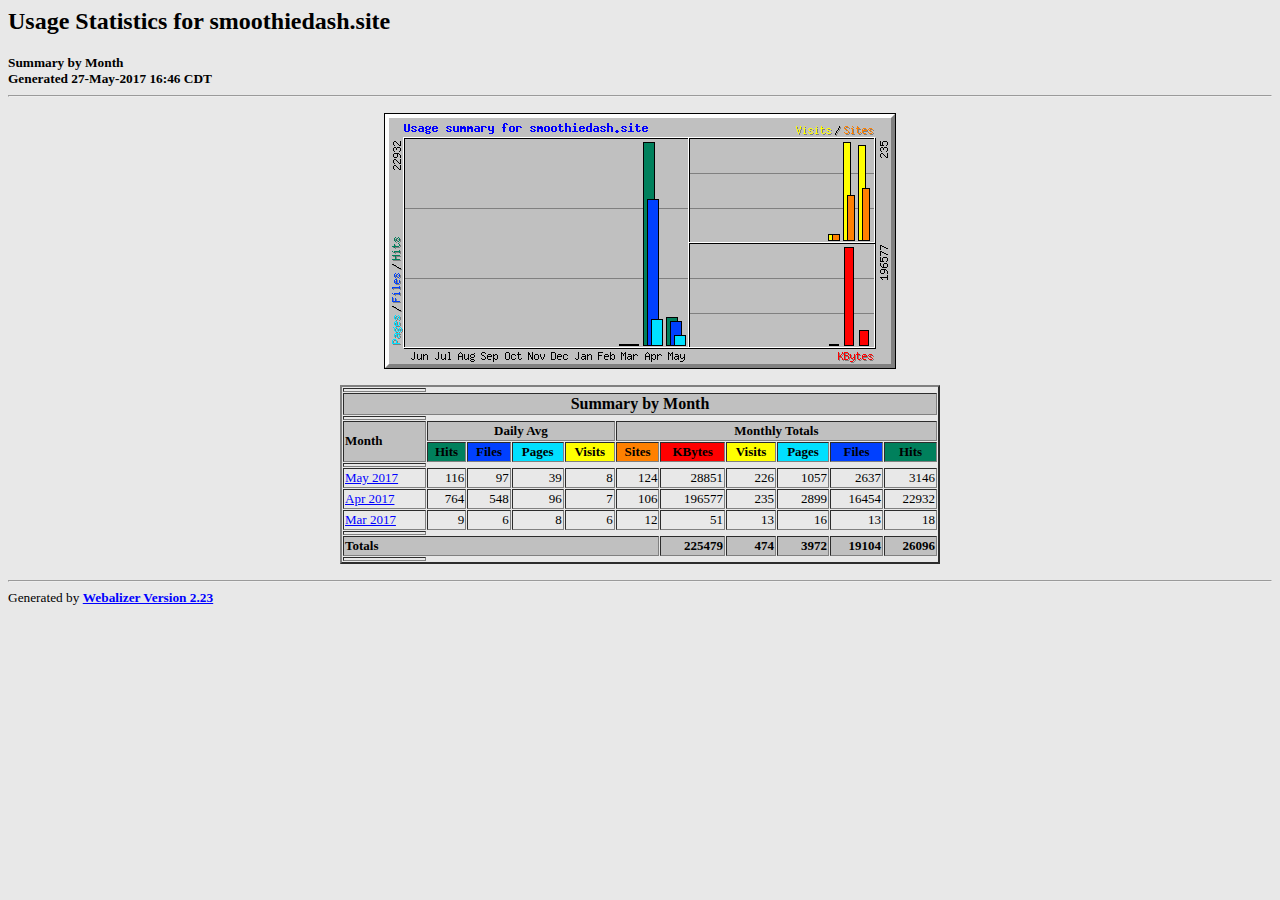
<file: tmp/webalizer/index.html>
<!DOCTYPE HTML PUBLIC "-//W3C//DTD HTML 4.0 Transitional//EN">

<!-- Generated by The Webalizer  Ver. 2.23-05 -->
<!--                                          -->
<!-- Copyright 1997-2011  Bradford L. Barrett -->
<!--                                          -->
<!-- Distributed under the GNU GPL  Version 2 -->
<!--        Full text may be found at:        -->
<!--         http://www.webalizer.org         -->
<!--                                          -->
<!--  Give the power back to the programmers  -->
<!--   Support the Free Software Foundation   -->
<!--           (http://www.fsf.org)           -->
<!--                                          -->
<!-- *** Generated: 27-May-2017 16:46 CDT *** -->

<HTML lang="en">
<HEAD>
 <TITLE>Usage Statistics for smoothiedash.site - Summary by Month</TITLE>
</HEAD>

<BODY BGCOLOR="#E8E8E8" TEXT="#000000" LINK="#0000FF" VLINK="#FF0000">
<H2>Usage Statistics for smoothiedash.site</H2>
<SMALL><STRONG>
Summary by Month<BR>
Generated 27-May-2017 16:46 CDT<BR>
</STRONG></SMALL>
<CENTER>
<HR>
<P>
<IMG SRC="usage.png" ALT="Usage summary for smoothiedash.site" HEIGHT=256 WIDTH=512><P>
<TABLE WIDTH=600 BORDER=2 CELLSPACING=1 CELLPADDING=1>
<TR><TH HEIGHT=4></TH></TR>
<TR><TH COLSPAN=11 BGCOLOR="#C0C0C0" ALIGN=center>Summary by Month</TH></TR>
<TR><TH HEIGHT=4></TH></TR>
<TR><TH ALIGN=left ROWSPAN=2 BGCOLOR="#C0C0C0"><FONT SIZE="-1">Month</FONT></TH>
<TH ALIGN=center COLSPAN=4 BGCOLOR="#C0C0C0"><FONT SIZE="-1">Daily Avg</FONT></TH>
<TH ALIGN=center COLSPAN=6 BGCOLOR="#C0C0C0"><FONT SIZE="-1">Monthly Totals</FONT></TH></TR>
<TR><TH ALIGN=center BGCOLOR="#00805c"><FONT SIZE="-1">Hits</FONT></TH>
<TH ALIGN=center BGCOLOR="#0040ff"><FONT SIZE="-1">Files</FONT></TH>
<TH ALIGN=center BGCOLOR="#00e0ff"><FONT SIZE="-1">Pages</FONT></TH>
<TH ALIGN=center BGCOLOR="#ffff00"><FONT SIZE="-1">Visits</FONT></TH>
<TH ALIGN=center BGCOLOR="#ff8000"><FONT SIZE="-1">Sites</FONT></TH>
<TH ALIGN=center BGCOLOR="#ff0000"><FONT SIZE="-1">KBytes</FONT></TH>
<TH ALIGN=center BGCOLOR="#ffff00"><FONT SIZE="-1">Visits</FONT></TH>
<TH ALIGN=center BGCOLOR="#00e0ff"><FONT SIZE="-1">Pages</FONT></TH>
<TH ALIGN=center BGCOLOR="#0040ff"><FONT SIZE="-1">Files</FONT></TH>
<TH ALIGN=center BGCOLOR="#00805c"><FONT SIZE="-1">Hits</FONT></TH></TR>
<TR><TH HEIGHT=4></TH></TR>
<TR><TD NOWRAP><A HREF="usage_201705.html"><FONT SIZE="-1">May 2017</FONT></A></TD>
<TD ALIGN=right><FONT SIZE="-1">116</FONT></TD>
<TD ALIGN=right><FONT SIZE="-1">97</FONT></TD>
<TD ALIGN=right><FONT SIZE="-1">39</FONT></TD>
<TD ALIGN=right><FONT SIZE="-1">8</FONT></TD>
<TD ALIGN=right><FONT SIZE="-1">124</FONT></TD>
<TD ALIGN=right><FONT SIZE="-1">28851</FONT></TD>
<TD ALIGN=right><FONT SIZE="-1">226</FONT></TD>
<TD ALIGN=right><FONT SIZE="-1">1057</FONT></TD>
<TD ALIGN=right><FONT SIZE="-1">2637</FONT></TD>
<TD ALIGN=right><FONT SIZE="-1">3146</FONT></TD></TR>
<TR><TD NOWRAP><A HREF="usage_201704.html"><FONT SIZE="-1">Apr 2017</FONT></A></TD>
<TD ALIGN=right><FONT SIZE="-1">764</FONT></TD>
<TD ALIGN=right><FONT SIZE="-1">548</FONT></TD>
<TD ALIGN=right><FONT SIZE="-1">96</FONT></TD>
<TD ALIGN=right><FONT SIZE="-1">7</FONT></TD>
<TD ALIGN=right><FONT SIZE="-1">106</FONT></TD>
<TD ALIGN=right><FONT SIZE="-1">196577</FONT></TD>
<TD ALIGN=right><FONT SIZE="-1">235</FONT></TD>
<TD ALIGN=right><FONT SIZE="-1">2899</FONT></TD>
<TD ALIGN=right><FONT SIZE="-1">16454</FONT></TD>
<TD ALIGN=right><FONT SIZE="-1">22932</FONT></TD></TR>
<TR><TD NOWRAP><A HREF="usage_201703.html"><FONT SIZE="-1">Mar 2017</FONT></A></TD>
<TD ALIGN=right><FONT SIZE="-1">9</FONT></TD>
<TD ALIGN=right><FONT SIZE="-1">6</FONT></TD>
<TD ALIGN=right><FONT SIZE="-1">8</FONT></TD>
<TD ALIGN=right><FONT SIZE="-1">6</FONT></TD>
<TD ALIGN=right><FONT SIZE="-1">12</FONT></TD>
<TD ALIGN=right><FONT SIZE="-1">51</FONT></TD>
<TD ALIGN=right><FONT SIZE="-1">13</FONT></TD>
<TD ALIGN=right><FONT SIZE="-1">16</FONT></TD>
<TD ALIGN=right><FONT SIZE="-1">13</FONT></TD>
<TD ALIGN=right><FONT SIZE="-1">18</FONT></TD></TR>
<TR><TH HEIGHT=4></TH></TR>
<TR><TH BGCOLOR="#C0C0C0" COLSPAN=6 ALIGN=left><FONT SIZE="-1">Totals</FONT></TH>
<TH BGCOLOR="#C0C0C0" ALIGN=right><FONT SIZE="-1">225479</FONT></TH>
<TH BGCOLOR="#C0C0C0" ALIGN=right><FONT SIZE="-1">474</FONT></TH>
<TH BGCOLOR="#C0C0C0" ALIGN=right><FONT SIZE="-1">3972</FONT></TH>
<TH BGCOLOR="#C0C0C0" ALIGN=right><FONT SIZE="-1">19104</FONT></TH>
<TH BGCOLOR="#C0C0C0" ALIGN=right><FONT SIZE="-1">26096</FONT></TH></TR>
<TR><TH HEIGHT=4></TH></TR>
</TABLE>
</CENTER>
<P>
<HR>
<TABLE WIDTH="100%" CELLPADDING=0 CELLSPACING=0 BORDER=0>
<TR>
<TD ALIGN=left VALIGN=top>
<SMALL>Generated by
<A HREF="http://www.webalizer.org/"><STRONG>Webalizer Version 2.23</STRONG></A>
</SMALL>
</TD>
</TR>
</TABLE>

<!-- Webalizer Version 2.23-05 (Mod: 14-Apr-2011) -->

</BODY>
</HTML>
</file>
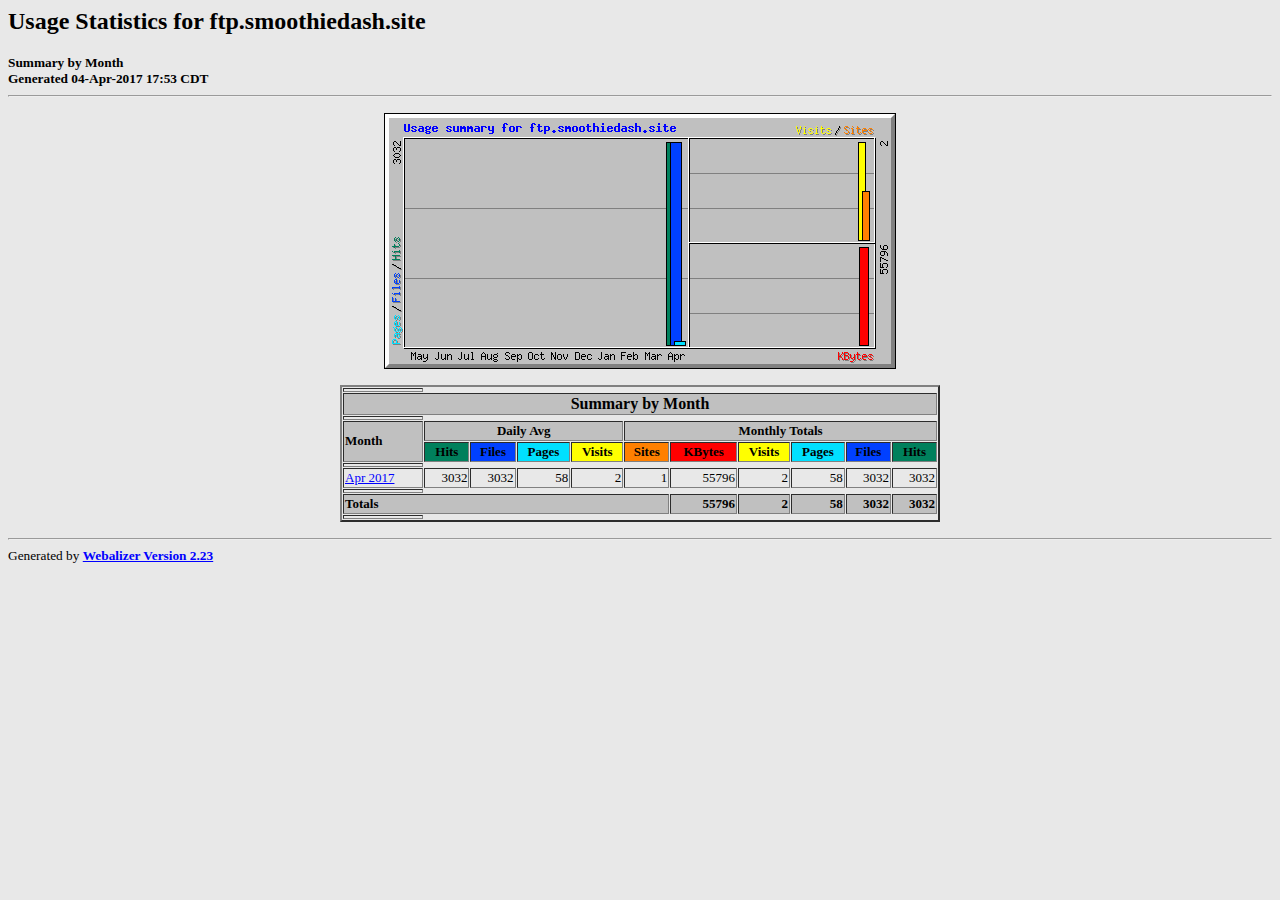
<file: tmp/webalizerftp/index.html>
<!DOCTYPE HTML PUBLIC "-//W3C//DTD HTML 4.0 Transitional//EN">

<!-- Generated by The Webalizer  Ver. 2.23-05 -->
<!--                                          -->
<!-- Copyright 1997-2011  Bradford L. Barrett -->
<!--                                          -->
<!-- Distributed under the GNU GPL  Version 2 -->
<!--        Full text may be found at:        -->
<!--         http://www.webalizer.org         -->
<!--                                          -->
<!--  Give the power back to the programmers  -->
<!--   Support the Free Software Foundation   -->
<!--           (http://www.fsf.org)           -->
<!--                                          -->
<!-- *** Generated: 04-Apr-2017 17:53 CDT *** -->

<HTML lang="en">
<HEAD>
 <TITLE>Usage Statistics for ftp.smoothiedash.site - Summary by Month</TITLE>
</HEAD>

<BODY BGCOLOR="#E8E8E8" TEXT="#000000" LINK="#0000FF" VLINK="#FF0000">
<H2>Usage Statistics for ftp.smoothiedash.site</H2>
<SMALL><STRONG>
Summary by Month<BR>
Generated 04-Apr-2017 17:53 CDT<BR>
</STRONG></SMALL>
<CENTER>
<HR>
<P>
<IMG SRC="usage.png" ALT="Usage summary for ftp.smoothiedash.site" HEIGHT=256 WIDTH=512><P>
<TABLE WIDTH=600 BORDER=2 CELLSPACING=1 CELLPADDING=1>
<TR><TH HEIGHT=4></TH></TR>
<TR><TH COLSPAN=11 BGCOLOR="#C0C0C0" ALIGN=center>Summary by Month</TH></TR>
<TR><TH HEIGHT=4></TH></TR>
<TR><TH ALIGN=left ROWSPAN=2 BGCOLOR="#C0C0C0"><FONT SIZE="-1">Month</FONT></TH>
<TH ALIGN=center COLSPAN=4 BGCOLOR="#C0C0C0"><FONT SIZE="-1">Daily Avg</FONT></TH>
<TH ALIGN=center COLSPAN=6 BGCOLOR="#C0C0C0"><FONT SIZE="-1">Monthly Totals</FONT></TH></TR>
<TR><TH ALIGN=center BGCOLOR="#00805c"><FONT SIZE="-1">Hits</FONT></TH>
<TH ALIGN=center BGCOLOR="#0040ff"><FONT SIZE="-1">Files</FONT></TH>
<TH ALIGN=center BGCOLOR="#00e0ff"><FONT SIZE="-1">Pages</FONT></TH>
<TH ALIGN=center BGCOLOR="#ffff00"><FONT SIZE="-1">Visits</FONT></TH>
<TH ALIGN=center BGCOLOR="#ff8000"><FONT SIZE="-1">Sites</FONT></TH>
<TH ALIGN=center BGCOLOR="#ff0000"><FONT SIZE="-1">KBytes</FONT></TH>
<TH ALIGN=center BGCOLOR="#ffff00"><FONT SIZE="-1">Visits</FONT></TH>
<TH ALIGN=center BGCOLOR="#00e0ff"><FONT SIZE="-1">Pages</FONT></TH>
<TH ALIGN=center BGCOLOR="#0040ff"><FONT SIZE="-1">Files</FONT></TH>
<TH ALIGN=center BGCOLOR="#00805c"><FONT SIZE="-1">Hits</FONT></TH></TR>
<TR><TH HEIGHT=4></TH></TR>
<TR><TD NOWRAP><A HREF="usage_201704.html"><FONT SIZE="-1">Apr 2017</FONT></A></TD>
<TD ALIGN=right><FONT SIZE="-1">3032</FONT></TD>
<TD ALIGN=right><FONT SIZE="-1">3032</FONT></TD>
<TD ALIGN=right><FONT SIZE="-1">58</FONT></TD>
<TD ALIGN=right><FONT SIZE="-1">2</FONT></TD>
<TD ALIGN=right><FONT SIZE="-1">1</FONT></TD>
<TD ALIGN=right><FONT SIZE="-1">55796</FONT></TD>
<TD ALIGN=right><FONT SIZE="-1">2</FONT></TD>
<TD ALIGN=right><FONT SIZE="-1">58</FONT></TD>
<TD ALIGN=right><FONT SIZE="-1">3032</FONT></TD>
<TD ALIGN=right><FONT SIZE="-1">3032</FONT></TD></TR>
<TR><TH HEIGHT=4></TH></TR>
<TR><TH BGCOLOR="#C0C0C0" COLSPAN=6 ALIGN=left><FONT SIZE="-1">Totals</FONT></TH>
<TH BGCOLOR="#C0C0C0" ALIGN=right><FONT SIZE="-1">55796</FONT></TH>
<TH BGCOLOR="#C0C0C0" ALIGN=right><FONT SIZE="-1">2</FONT></TH>
<TH BGCOLOR="#C0C0C0" ALIGN=right><FONT SIZE="-1">58</FONT></TH>
<TH BGCOLOR="#C0C0C0" ALIGN=right><FONT SIZE="-1">3032</FONT></TH>
<TH BGCOLOR="#C0C0C0" ALIGN=right><FONT SIZE="-1">3032</FONT></TH></TR>
<TR><TH HEIGHT=4></TH></TR>
</TABLE>
</CENTER>
<P>
<HR>
<TABLE WIDTH="100%" CELLPADDING=0 CELLSPACING=0 BORDER=0>
<TR>
<TD ALIGN=left VALIGN=top>
<SMALL>Generated by
<A HREF="http://www.webalizer.org/"><STRONG>Webalizer Version 2.23</STRONG></A>
</SMALL>
</TD>
</TR>
</TABLE>

<!-- Webalizer Version 2.23-05 (Mod: 14-Apr-2011) -->

</BODY>
</HTML>
</file>
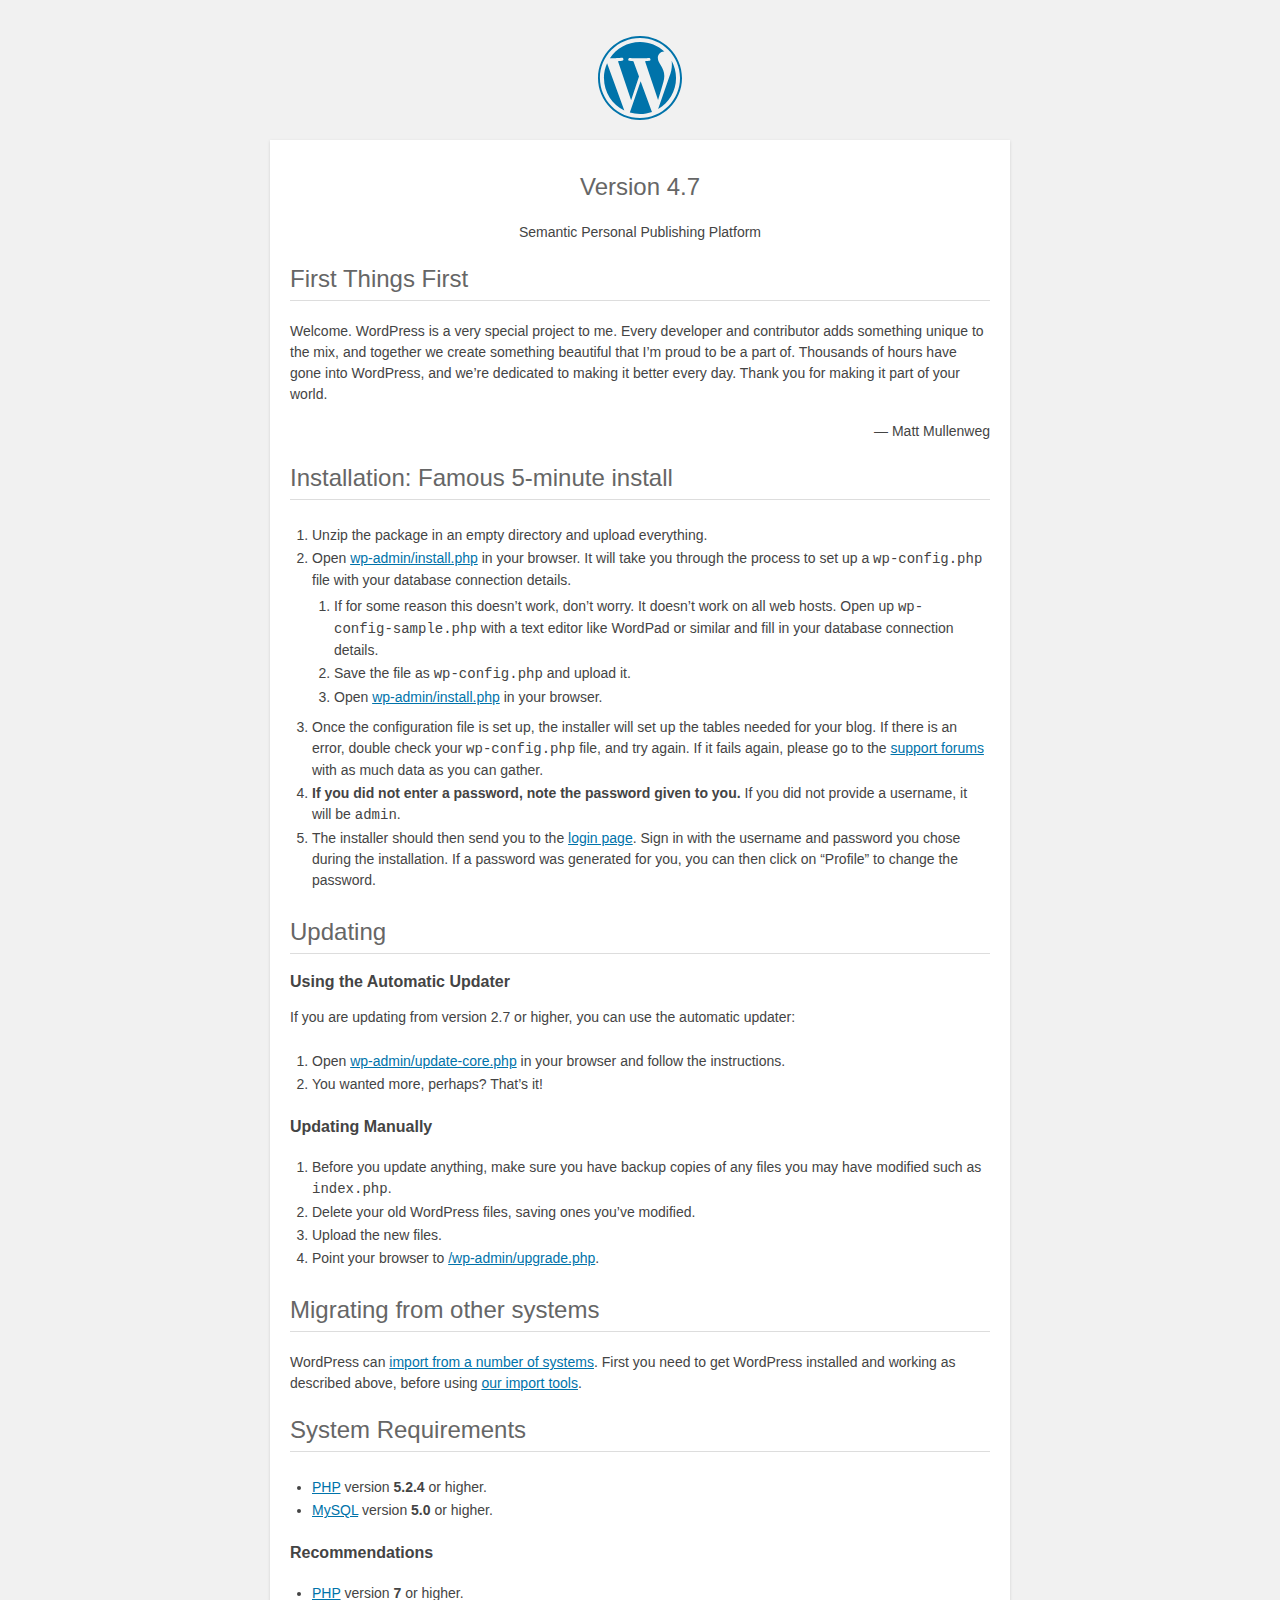
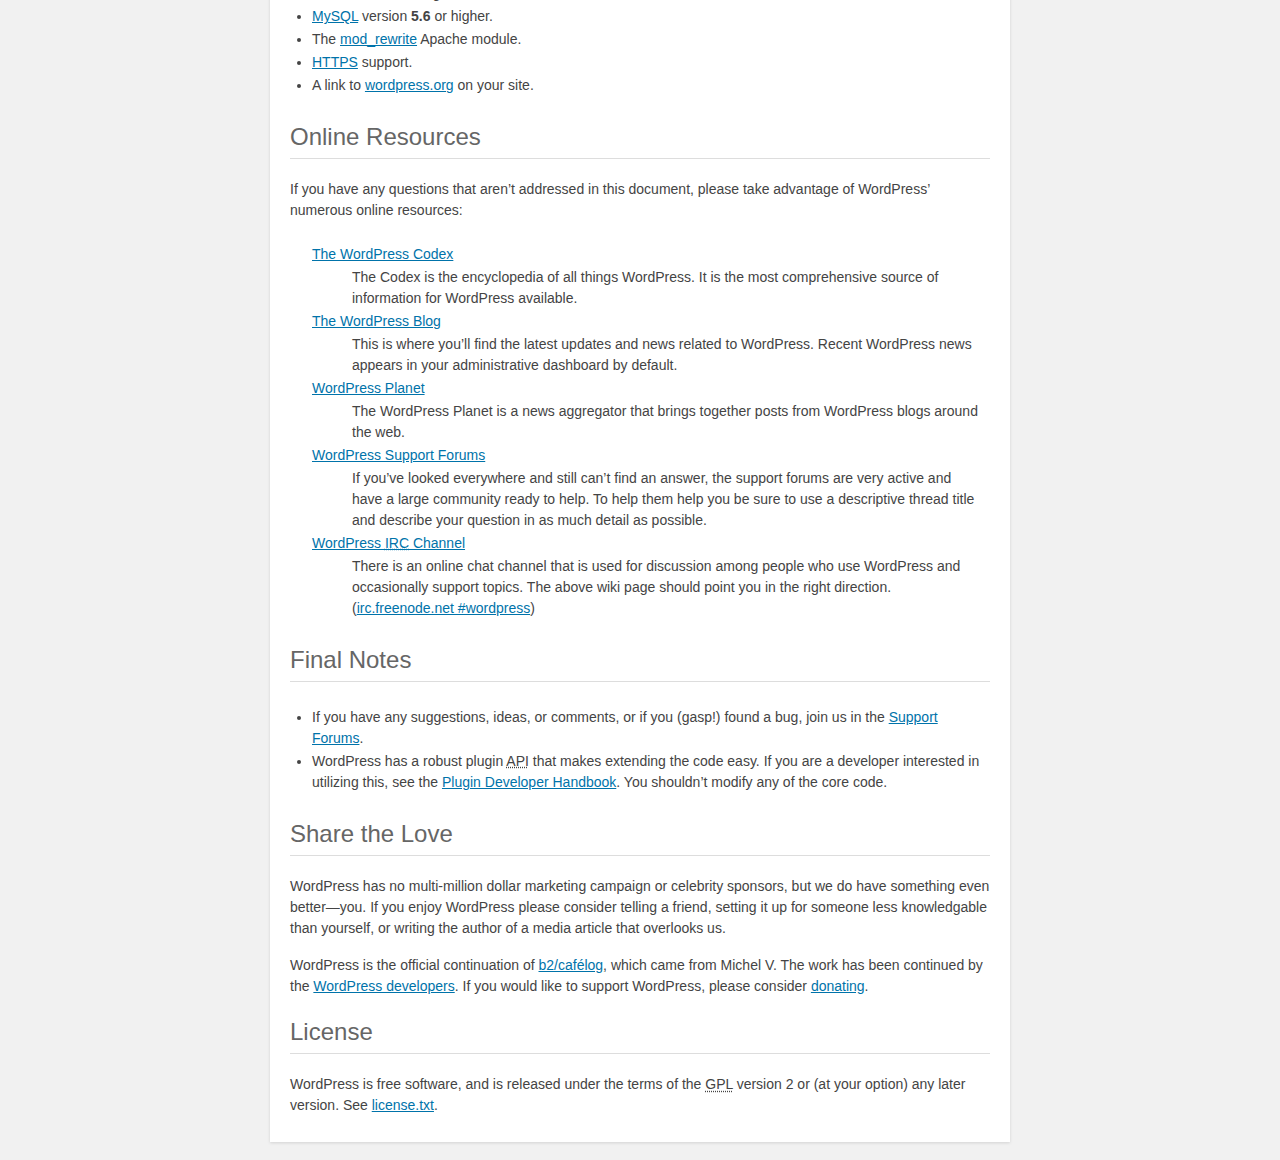
<file: public_html/readme.html>
<!DOCTYPE html>
<html>
<head>
	<meta name="viewport" content="width=device-width" />
	<meta http-equiv="Content-Type" content="text/html; charset=utf-8" />
	<title>WordPress &#8250; ReadMe</title>
	<link rel="stylesheet" href="wp-admin/css/install.css?ver=20100228" type="text/css" />
</head>
<body>
<h1 id="logo">
	<a href="https://wordpress.org/"><img alt="WordPress" src="wp-admin/images/wordpress-logo.png" /></a>
	<br /> Version 4.7
</h1>
<p style="text-align: center">Semantic Personal Publishing Platform</p>

<h2>First Things First</h2>
<p>Welcome. WordPress is a very special project to me. Every developer and contributor adds something unique to the mix, and together we create something beautiful that I&#8217;m proud to be a part of. Thousands of hours have gone into WordPress, and we&#8217;re dedicated to making it better every day. Thank you for making it part of your world.</p>
<p style="text-align: right">&#8212; Matt Mullenweg</p>

<h2>Installation: Famous 5-minute install</h2>
<ol>
	<li>Unzip the package in an empty directory and upload everything.</li>
	<li>Open <span class="file"><a href="wp-admin/install.php">wp-admin/install.php</a></span> in your browser. It will take you through the process to set up a <code>wp-config.php</code> file with your database connection details.
		<ol>
			<li>If for some reason this doesn&#8217;t work, don&#8217;t worry. It doesn&#8217;t work on all web hosts. Open up <code>wp-config-sample.php</code> with a text editor like WordPad or similar and fill in your database connection details.</li>
			<li>Save the file as <code>wp-config.php</code> and upload it.</li>
			<li>Open <span class="file"><a href="wp-admin/install.php">wp-admin/install.php</a></span> in your browser.</li>
		</ol>
	</li>
	<li>Once the configuration file is set up, the installer will set up the tables needed for your blog. If there is an error, double check your <code>wp-config.php</code> file, and try again. If it fails again, please go to the <a href="https://wordpress.org/support/" title="WordPress support">support forums</a> with as much data as you can gather.</li>
	<li><strong>If you did not enter a password, note the password given to you.</strong> If you did not provide a username, it will be <code>admin</code>.</li>
	<li>The installer should then send you to the <a href="wp-login.php">login page</a>. Sign in with the username and password you chose during the installation. If a password was generated for you, you can then click on &#8220;Profile&#8221; to change the password.</li>
</ol>

<h2>Updating</h2>
<h3>Using the Automatic Updater</h3>
<p>If you are updating from version 2.7 or higher, you can use the automatic updater:</p>
<ol>
	<li>Open <span class="file"><a href="wp-admin/update-core.php">wp-admin/update-core.php</a></span> in your browser and follow the instructions.</li>
	<li>You wanted more, perhaps? That&#8217;s it!</li>
</ol>

<h3>Updating Manually</h3>
<ol>
	<li>Before you update anything, make sure you have backup copies of any files you may have modified such as <code>index.php</code>.</li>
	<li>Delete your old WordPress files, saving ones you&#8217;ve modified.</li>
	<li>Upload the new files.</li>
	<li>Point your browser to <span class="file"><a href="wp-admin/upgrade.php">/wp-admin/upgrade.php</a>.</span></li>
</ol>

<h2>Migrating from other systems</h2>
<p>WordPress can <a href="https://codex.wordpress.org/Importing_Content">import from a number of systems</a>. First you need to get WordPress installed and working as described above, before using <a href="wp-admin/import.php" title="Import to WordPress">our import tools</a>.</p>

<h2>System Requirements</h2>
<ul>
	<li><a href="https://secure.php.net/">PHP</a> version <strong>5.2.4</strong> or higher.</li>
	<li><a href="https://www.mysql.com/">MySQL</a> version <strong>5.0</strong> or higher.</li>
</ul>

<h3>Recommendations</h3>
<ul>
	<li><a href="https://secure.php.net/">PHP</a> version <strong>7</strong> or higher.</li>
	<li><a href="https://www.mysql.com/">MySQL</a> version <strong>5.6</strong> or higher.</li>
	<li>The <a href="https://httpd.apache.org/docs/2.2/mod/mod_rewrite.html">mod_rewrite</a> Apache module.</li>
	<li><a href="https://wordpress.org/news/2016/12/moving-toward-ssl/">HTTPS</a> support.</li>
	<li>A link to <a href="https://wordpress.org/">wordpress.org</a> on your site.</li>
</ul>

<h2>Online Resources</h2>
<p>If you have any questions that aren&#8217;t addressed in this document, please take advantage of WordPress&#8217; numerous online resources:</p>
<dl>
	<dt><a href="https://codex.wordpress.org/">The WordPress Codex</a></dt>
		<dd>The Codex is the encyclopedia of all things WordPress. It is the most comprehensive source of information for WordPress available.</dd>
	<dt><a href="https://wordpress.org/news/">The WordPress Blog</a></dt>
		<dd>This is where you&#8217;ll find the latest updates and news related to WordPress. Recent WordPress news appears in your administrative dashboard by default.</dd>
	<dt><a href="https://planet.wordpress.org/">WordPress Planet</a></dt>
		<dd>The WordPress Planet is a news aggregator that brings together posts from WordPress blogs around the web.</dd>
	<dt><a href="https://wordpress.org/support/">WordPress Support Forums</a></dt>
		<dd>If you&#8217;ve looked everywhere and still can&#8217;t find an answer, the support forums are very active and have a large community ready to help. To help them help you be sure to use a descriptive thread title and describe your question in as much detail as possible.</dd>
	<dt><a href="https://codex.wordpress.org/IRC">WordPress <abbr title="Internet Relay Chat">IRC</abbr> Channel</a></dt>
		<dd>There is an online chat channel that is used for discussion among people who use WordPress and occasionally support topics. The above wiki page should point you in the right direction. (<a href="irc://irc.freenode.net/wordpress">irc.freenode.net #wordpress</a>)</dd>
</dl>

<h2>Final Notes</h2>
<ul>
	<li>If you have any suggestions, ideas, or comments, or if you (gasp!) found a bug, join us in the <a href="https://wordpress.org/support/">Support Forums</a>.</li>
	<li>WordPress has a robust plugin <abbr title="application programming interface">API</abbr> that makes extending the code easy. If you are a developer interested in utilizing this, see the <a href="https://developer.wordpress.org/plugins/">Plugin Developer Handbook</a>. You shouldn&#8217;t modify any of the core code.</li>
</ul>

<h2>Share the Love</h2>
<p>WordPress has no multi-million dollar marketing campaign or celebrity sponsors, but we do have something even better&#8212;you. If you enjoy WordPress please consider telling a friend, setting it up for someone less knowledgable than yourself, or writing the author of a media article that overlooks us.</p>

<p>WordPress is the official continuation of <a href="http://cafelog.com/">b2/caf&#233;log</a>, which came from Michel V. The work has been continued by the <a href="https://wordpress.org/about/">WordPress developers</a>. If you would like to support WordPress, please consider <a href="https://wordpress.org/donate/" title="Donate to WordPress">donating</a>.</p>

<h2>License</h2>
<p>WordPress is free software, and is released under the terms of the <abbr title="GNU General Public License">GPL</abbr> version 2 or (at your option) any later version. See <a href="license.txt">license.txt</a>.</p>

</body>
</html>
</file>
<file: public_html/wp-admin/css/install.css>
html {
	background: #f1f1f1;
	margin: 0 20px;
}

body {
	background: #fff;
	color: #444;
	font-family: -apple-system, BlinkMacSystemFont, "Segoe UI", Roboto, Oxygen-Sans, Ubuntu, Cantarell, "Helvetica Neue", sans-serif;
	margin: 140px auto 25px;
	padding: 20px 20px 10px 20px;
	max-width: 700px;
	-webkit-font-smoothing: subpixel-antialiased;
	-webkit-box-shadow: 0 1px 3px rgba(0,0,0,0.13);
	box-shadow: 0 1px 3px rgba(0,0,0,0.13);
}

a {
	color: #0073aa;
}

a:hover,
a:active {
	color: #00a0d2;
}

a:focus {
	color: #124964;
	-webkit-box-shadow:
		0 0 0 1px #5b9dd9,
		0 0 2px 1px rgba(30, 140, 190, .8);
	box-shadow:
		0 0 0 1px #5b9dd9,
		0 0 2px 1px rgba(30, 140, 190, .8);
}

.ie8 a:focus {
	outline: #5b9dd9 solid 1px;
}

h1, h2 {
	border-bottom: 1px solid #ddd;
	clear: both;
	color: #666;
	font-size: 24px;
	padding: 0;
	padding-bottom: 7px;
	font-weight: 400;
}

h3 {
	font-size: 16px;
}

p, li, dd, dt {
	padding-bottom: 2px;
	font-size: 14px;
	line-height: 1.5;
}

code, .code {
	font-family: Consolas, Monaco, monospace;
}

ul, ol, dl {
	padding: 5px 5px 5px 22px;
}

a img {
	border:0
}
abbr {
	border: 0;
	font-variant: normal;
}

fieldset {
	border: 0;
	padding: 0;
	margin: 0;
}

label {
	cursor: pointer;
}

#logo {
	margin: 6px 0 14px 0;
	padding: 0 0 7px 0;
	border-bottom: none;
	text-align:center
}
#logo a {
	background-image: url(../images/w-logo-blue.png?ver=20131202);
	background-image: none, url(../images/wordpress-logo.svg?ver=20131107);
	-webkit-background-size: 84px;
	background-size: 84px;
	background-position: center top;
	background-repeat: no-repeat;
	color: #444; /* same as login.css */
	height: 84px;
	font-size: 20px;
	font-weight: 400;
	line-height: 1.3em;
	margin: -130px auto 25px;
	padding: 0;
	text-decoration: none;
	width: 84px;
	text-indent: -9999px;
	outline: none;
	overflow: hidden;
	display: block;
}

#logo a:focus {
	-webkit-box-shadow: none;
	box-shadow: none;
}

.step {
	margin: 20px 0 15px;
}
.step, th {
	text-align: left;
	padding: 0;
}
.language-chooser.wp-core-ui .step .button.button-large {
	height: 36px;
	font-size: 14px;
	line-height: 33px;
	vertical-align: middle;
}
textarea {
	border: 1px solid #ddd;
	font-family: -apple-system, BlinkMacSystemFont, "Segoe UI", Roboto, Oxygen-Sans, Ubuntu, Cantarell, "Helvetica Neue", sans-serif;
	width: 100%;
	-webkit-box-sizing: border-box;
	-moz-box-sizing: border-box;
	box-sizing: border-box;
}

.form-table {
	border-collapse: collapse;
	margin-top: 1em;
	width: 100%;
}

.form-table td {
	margin-bottom: 9px;
	padding: 10px 20px 10px 0;
	font-size: 14px;
	vertical-align: top
}

.form-table th {
	font-size: 14px;
	text-align: left;
	padding: 10px 20px 10px 0;
	width: 140px;
	vertical-align: top;
}

.form-table code {
	line-height: 18px;
	font-size: 14px;
}

.form-table p {
	margin: 4px 0 0 0;
	font-size: 11px;
}

.form-table input {
	line-height: 20px;
	font-size: 15px;
	padding: 3px 5px;
	border: 1px solid #ddd;
	-webkit-box-shadow: inset 0 1px 2px rgba(0,0,0,0.07);
	box-shadow: inset 0 1px 2px rgba(0,0,0,0.07);
}

input,
submit {
	font-family: -apple-system, BlinkMacSystemFont, "Segoe UI", Roboto, Oxygen-Sans, Ubuntu, Cantarell, "Helvetica Neue", sans-serif;
}

.form-table input[type=text],
.form-table input[type=email],
.form-table input[type=url],
.form-table input[type=password] {
	width: 206px;
}

.form-table th p {
	font-weight: 400;
}

.form-table.install-success th,
.form-table.install-success td {
	vertical-align: middle;
	padding: 16px 20px 16px 0;
}

.form-table.install-success td p {
	margin: 0;
	font-size: 14px;
}

.form-table.install-success td code {
	margin: 0;
	font-size: 18px;
}

#error-page {
	margin-top: 50px;
}

#error-page p {
	font-size: 14px;
	line-height: 18px;
	margin: 25px 0 20px;
}

#error-page code, .code {
	font-family: Consolas, Monaco, monospace;
}

.wp-hide-pw > .dashicons {
	line-height: inherit;
}

#pass-strength-result {
	background-color: #eee;
	border: 1px solid #ddd;
	color: #23282d;
	margin: -2px 5px 5px 0px;
	padding: 3px 5px;
	text-align: center;
	width: 218px;
	-webkit-box-sizing: border-box;
	-moz-box-sizing: border-box;
	box-sizing: border-box;
	opacity: 0;
}

#pass-strength-result.short {
	background-color: #f1adad;
	border-color: #e35b5b;
	opacity: 1;
}

#pass-strength-result.bad {
	background-color: #fbc5a9;
	border-color: #f78b53;
	opacity: 1;
}

#pass-strength-result.good {
	background-color: #ffe399;
	border-color: #ffc733;
	opacity: 1;
}

#pass-strength-result.strong {
	background-color: #c1e1b9;
	border-color: #83c373;
	opacity: 1;
}

#pass1.short, #pass1-text.short {
	border-color: #e35b5b;
}

#pass1.bad, #pass1-text.bad {
	border-color: #f78b53;
}

#pass1.good, #pass1-text.good {
	border-color: #ffc733;
}

#pass1.strong, #pass1-text.strong {
	border-color: #83c373;
}

.pw-weak {
	display: none;
}

.message {
	border-left: 4px solid #dc3232;
	padding: .7em .6em;
	background-color: #fbeaea;
}

/* rtl:ignore */
#dbname,
#uname,
#pwd,
#dbhost,
#prefix,
#user_login,
#admin_email,
#pass1,
#pass2 {
	direction: ltr;
}

#pass1-text,
.show-password #pass1 {
	display: none;
}

.show-password #pass1-text
{
	display: inline-block;
}

.form-table span.description.important {
	font-size: 12px;
}


/* localization */
body.rtl,
.rtl textarea,
.rtl input,
.rtl submit {
	font-family: Tahoma, sans-serif;
}

:lang(he-il) body.rtl,
:lang(he-il) .rtl textarea,
:lang(he-il) .rtl input,
:lang(he-il) .rtl submit {
	font-family: Arial, sans-serif;
}

@media only screen and (max-width: 799px) {
	body {
		margin-top: 115px;
	}
	#logo a {
		margin: -125px auto 30px;
	}
}

@media screen and ( max-width: 782px ) {

	.form-table {
		margin-top: 0;
	}

	.form-table th,
	.form-table td {
		display: block;
		width: auto;
		vertical-align: middle;
	}

	.form-table th {
		padding: 20px 0 0;
	}

	.form-table td {
		padding: 5px 0;
		border: 0;
		margin: 0;
	}

	textarea,
	input {
		font-size: 16px;
	}

	.form-table td input[type="text"],
	.form-table td input[type="email"],
	.form-table td input[type="url"],
	.form-table td input[type="password"],
	.form-table td select,
	.form-table td textarea,
	.form-table span.description {
		width: 100%;
		font-size: 16px;
		line-height: 1.5;
		padding: 7px 10px;
		display: block;
		max-width: none;
		-webkit-box-sizing: border-box;
		-moz-box-sizing: border-box;
		box-sizing: border-box;
	}

}

body.language-chooser {
	max-width: 300px;
}

.language-chooser select {
	padding: 8px;
	width: 100%;
	display: block;
	border: 1px solid #ddd;
	background-color: #fff;
	color: #32373c;
	font-size: 16px;
	font-family: Arial, sans-serif;
	font-weight: 400;
}

.language-chooser p {
	text-align: right;
}

.screen-reader-input,
.screen-reader-text {
	position: absolute;
	margin: -1px;
	padding: 0;
	height: 1px;
	width: 1px;
	overflow: hidden;
	clip: rect(0 0 0 0);
	border: 0;
}

.spinner {
	background: url(../images/spinner.gif) no-repeat;
	-webkit-background-size: 20px 20px;
	background-size: 20px 20px;
	visibility: hidden;
	opacity: 0.7;
	filter: alpha(opacity=70);
	width: 20px;
	height: 20px;
	margin: 2px 5px 0;
}

.step .spinner {
	display: inline-block;
	vertical-align: middle;
	margin-right: 15px;
}

.button.hide-if-no-js,
.hide-if-no-js {
	display: none;
}

/**
 * HiDPI Displays
 */
@media print,
  (-webkit-min-device-pixel-ratio: 1.25),
  (min-resolution: 120dpi) {

	.spinner {
		background-image: url(../images/spinner-2x.gif);
	}

}
</file>
